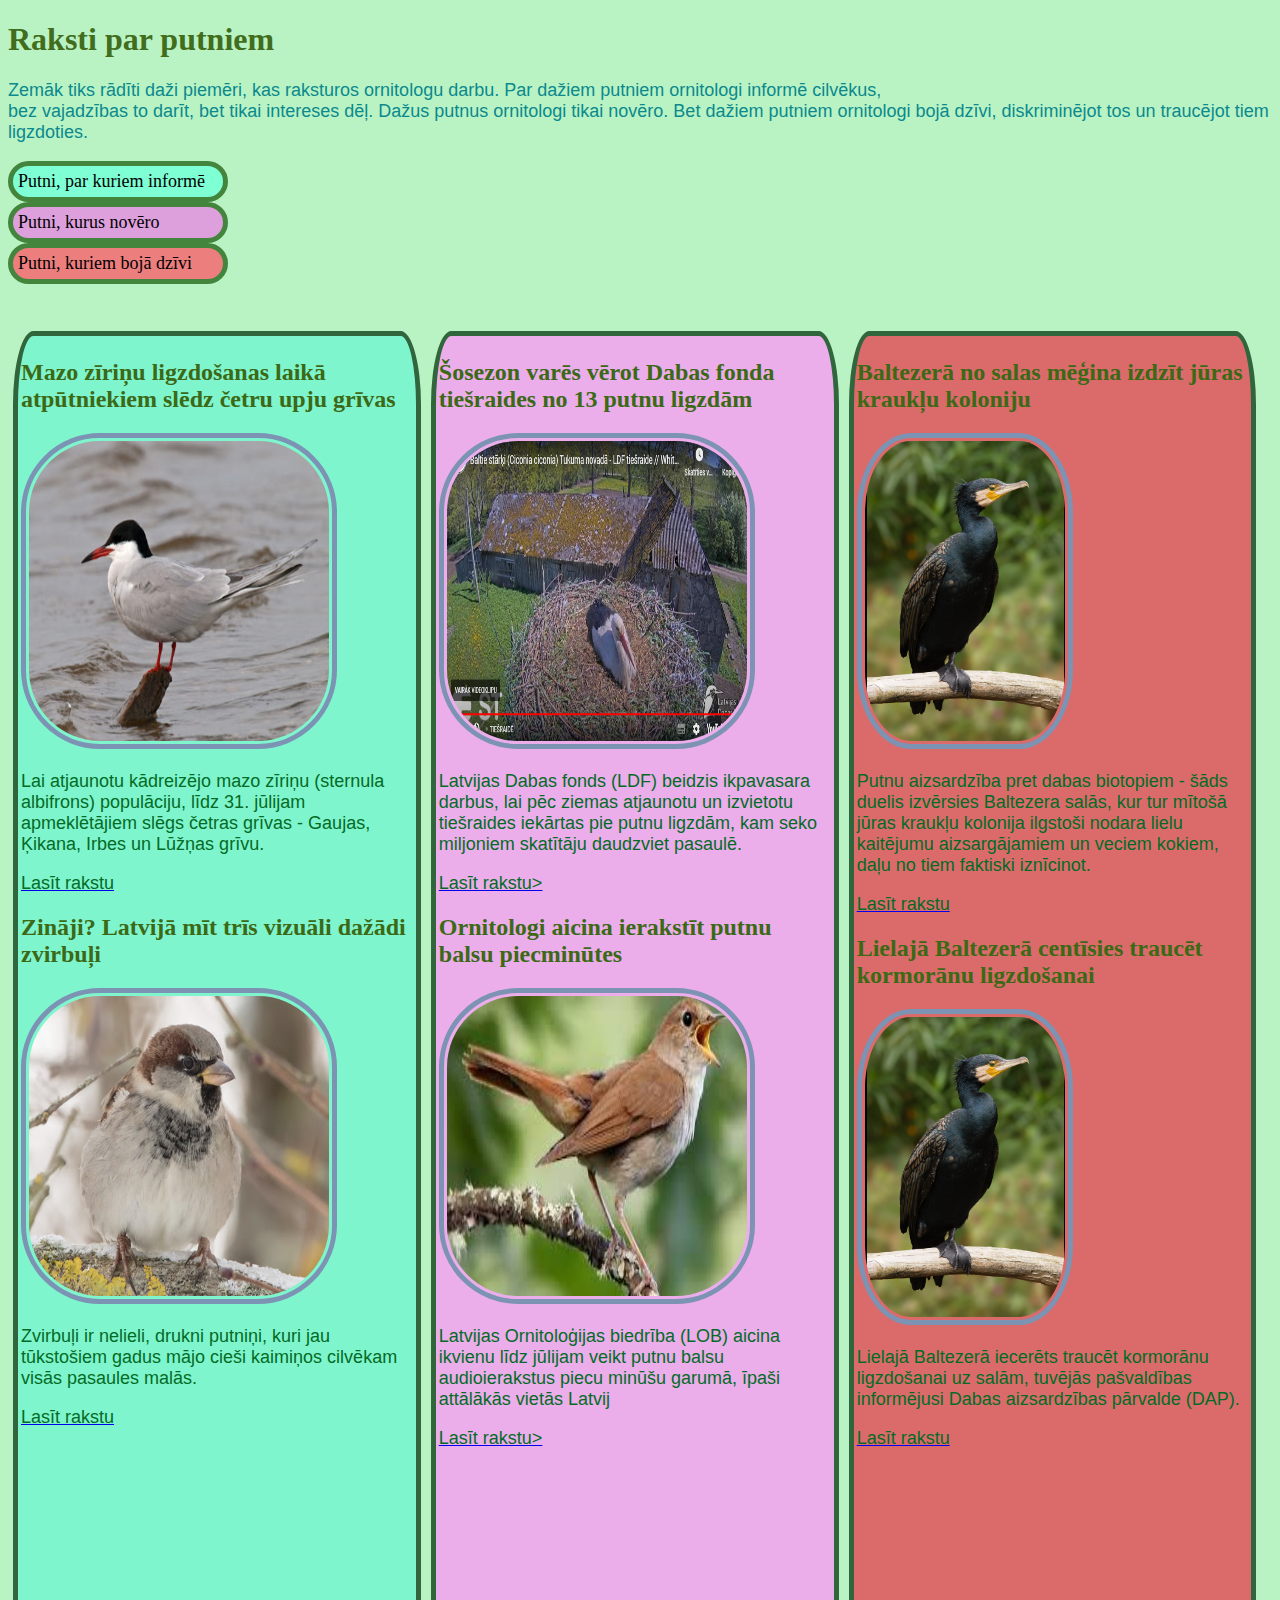
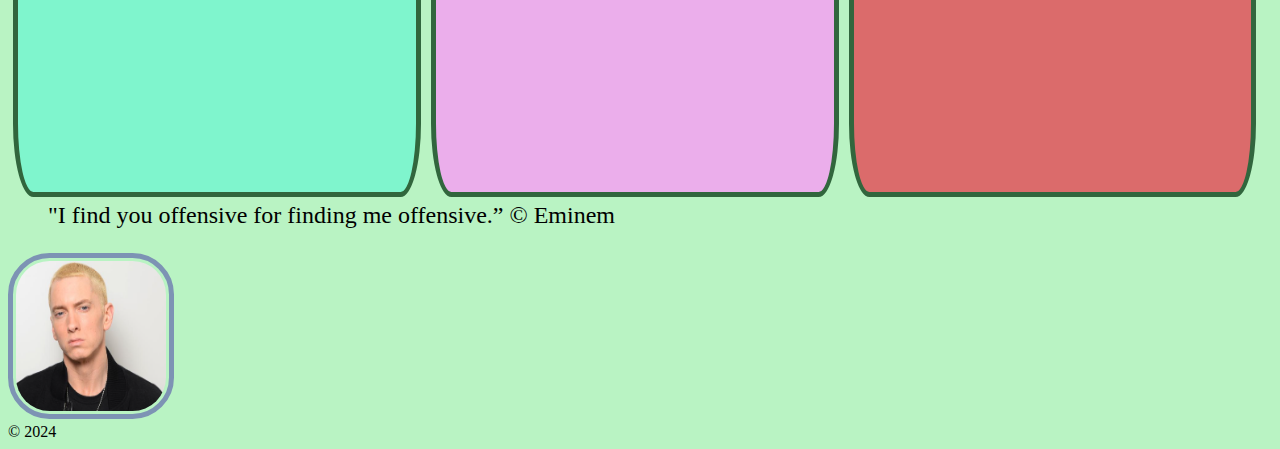
<file: index.html>
<!DOCTYPE html>
<html lang="en">
<head>
    <meta charset="UTF-8">
    <meta name="viewport" content="width=device-width, initial-scale=1.0">
    <title>Raksti</title>
</head>
<body>
    <header>
        <link rel="stylesheet" href="./style.css">
    </header>
    <section>
        <h1>Raksti par putniem</h1>
        <div class="introduction">
            
            Zemāk tiks rādīti daži piemēri, kas raksturos ornitologu darbu. Par dažiem putniem ornitologi informē cilvēkus, <br/>
            bez vajadzības to darīt, bet tikai intereses dēļ. Dažus putnus ornitologi tikai novēro. Bet dažiem putniem ornitologi bojā dzīvi, diskriminējot tos un traucējot tiem ligzdoties.

        </div>
    </br>
            <div class="categories krasa1"><span>Putni, par kuriem informē</span></div>
            <div class="categories krasa2"><span>Putni, kurus novēro</span></div>
            <div class="categories krasa3"><span>Putni, kuriem bojā dzīvi</span></div>

            </div>
        </div>
    </section>
        </br>

    <!-- 
    <img class="average_image"
    <img class="slim_image">
    <img class="slim_shady_image"> -->

    
    <section>
        <div class="column col1">
        <article>
            <h2>Mazo zīriņu ligzdošanas laikā atpūtniekiem slēdz četru upju grīvas</h2>
            <img class="average_image" src="./bildes/zirins.PNG" alt="ziriņš">
            <p>
                Lai atjaunotu kādreizējo mazo zīriņu (sternula albifrons) populāciju, līdz 31. jūlijam apmeklētājiem slēgs četras grīvas &#45; Gaujas, Ķikana, Irbes un Lūžņas grīvu.
            </p>
            <a href="https://www.lsm.lv/raksts/dzive--stils/vide-un-dzivnieki/02.05.2024-mazo-zirinu-ligzdosanas-laika-atputniekiem-sledz-cetru-upju-grivas.a552678/?utm_source=lsm&utm_medium=theme&utm_campaign=theme" target="_blank"> <p>Lasīt rakstu</p></a>
        </article>
        <article>
            <h2>Zināji? Latvijā mīt trīs vizuāli dažādi zvirbuļi</h2>
            <img class="average_image" src="./bildes/zvirbulis.PNG" alt="zvirbulis">
            <p>
                Zvirbuļi ir nelieli, drukni putniņi, kuri jau tūkstošiem gadus mājo cieši kaimiņos cilvēkam visās pasaules malās.
            </p>
            <a href="https://www.lsm.lv/raksts/dzive--stils/vide-un-dzivnieki/26.04.2024-zinaji-latvija-mit-tris-vizuali-dazadi-zvirbuli.a551930/?utm_source=lsm&utm_medium=theme&utm_campaign=theme"target="_blank"> <p>Lasīt rakstu</p></a>
        </article>
         </div>

         <div class="column col2">
        <article>
            <h2>Šosezon varēs vērot Dabas fonda tiešraides no 13 putnu ligzdām</h2>
            <img class="average_image" img src="./bildes/starkis.PNG" alt="starķis">
            <p>
                Latvijas Dabas fonds (LDF) beidzis ikpavasara darbus, lai pēc ziemas atjaunotu un izvietotu tiešraides iekārtas pie putnu ligzdām, kam seko miljoniem skatītāju daudzviet pasaulē.
            </p>
            <a href="https://www.lsm.lv/raksts/dzive--stils/vide-un-dzivnieki/02.04.2024-sosezon-vares-verot-dabas-fonda-tiesraides-no-13-putnu-ligzdam.a548918/?utm_source=lsm&utm_medium=theme&utm_campaign=theme"target="_blank"> <p>Lasīt rakstu></p></a>
        </article>
        <article>
            <h2>Ornitologi aicina ierakstīt putnu balsu piecminūtes</h2>
            <img class="average_image" img src="./bildes/lakstigala.jpeg" alt="lakstigala">
            <p>
                Latvijas Ornitoloģijas biedrība (LOB) aicina ikvienu līdz jūlijam veikt putnu balsu audioierakstus piecu minūšu garumā, īpaši attālākās vietās Latvij
            </p>
            <a href="https://www.lsm.lv/raksts/dzive--stils/vide-un-dzivnieki/27.03.2024-ornitologi-aicina-ierakstit-putnu-balsu-piecminutes.a548261/?utm_source=lsm&utm_medium=theme&utm_campaign=theme"target="_blank"> <p>Lasīt rakstu></p></a>
        </article>
        </div>

        <div class="column col3">
        <article>
            <h2>Baltezerā no salas mēģina izdzīt jūras kraukļu koloniju</h2>
            <img class="slim_image" img src="./bildes/juras_krauklis.PNG" alt="jūras krauklis">
            <p>
                Putnu aizsardzība pret dabas biotopiem &#45; šāds duelis izvērsies Baltezera salās, kur tur mītošā jūras kraukļu kolonija ilgstoši nodara lielu kaitējumu aizsargājamiem un veciem kokiem, daļu no tiem faktiski iznīcinot.
            </p>
            <a href="https://www.lsm.lv/raksts/dzive--stils/vide-un-dzivnieki/15.04.2024-baltezera-no-salas-megina-izdzit-juras-krauklu-koloniju.a550458/?utm_source=lsm&utm_medium=theme&utm_campaign=theme"target="_blank"> <p>Lasīt rakstu</p></a>
        </article>

        <article>
            <h2>Lielajā Baltezerā centīsies traucēt kormorānu ligzdošanai</h2>
            <img class="slim_image" img src="./bildes/juras_krauklis.PNG" alt="jūras krauklis">
            <p>
                Lielajā Baltezerā iecerēts traucēt kormorānu ligzdošanai uz salām, tuvējās pašvaldības informējusi Dabas aizsardzības pārvalde (DAP).
            </p>
            <a href="https://www.lsm.lv/raksts/dzive--stils/vide-un-dzivnieki/07.04.2024-lielaja-baltezera-centisies-traucet-kormoranu-ligzdosanai.a549468/?utm_source=lsm&utm_medium=theme&utm_campaign=theme"target="_blank"> <p>Lasīt rakstu</p></a>
        </article>
        </div>

    <footer>
        <blockquote>"I find you offensive for finding me offensive.” &#169; Eminem</blockquote>
        <img class="slim_shady_image" img src="./bildes/slim.PNG" alt="Eminem">
        <div>&copy; 2024</div>
    </footer>
    </section>

</body>
</html>
</file>
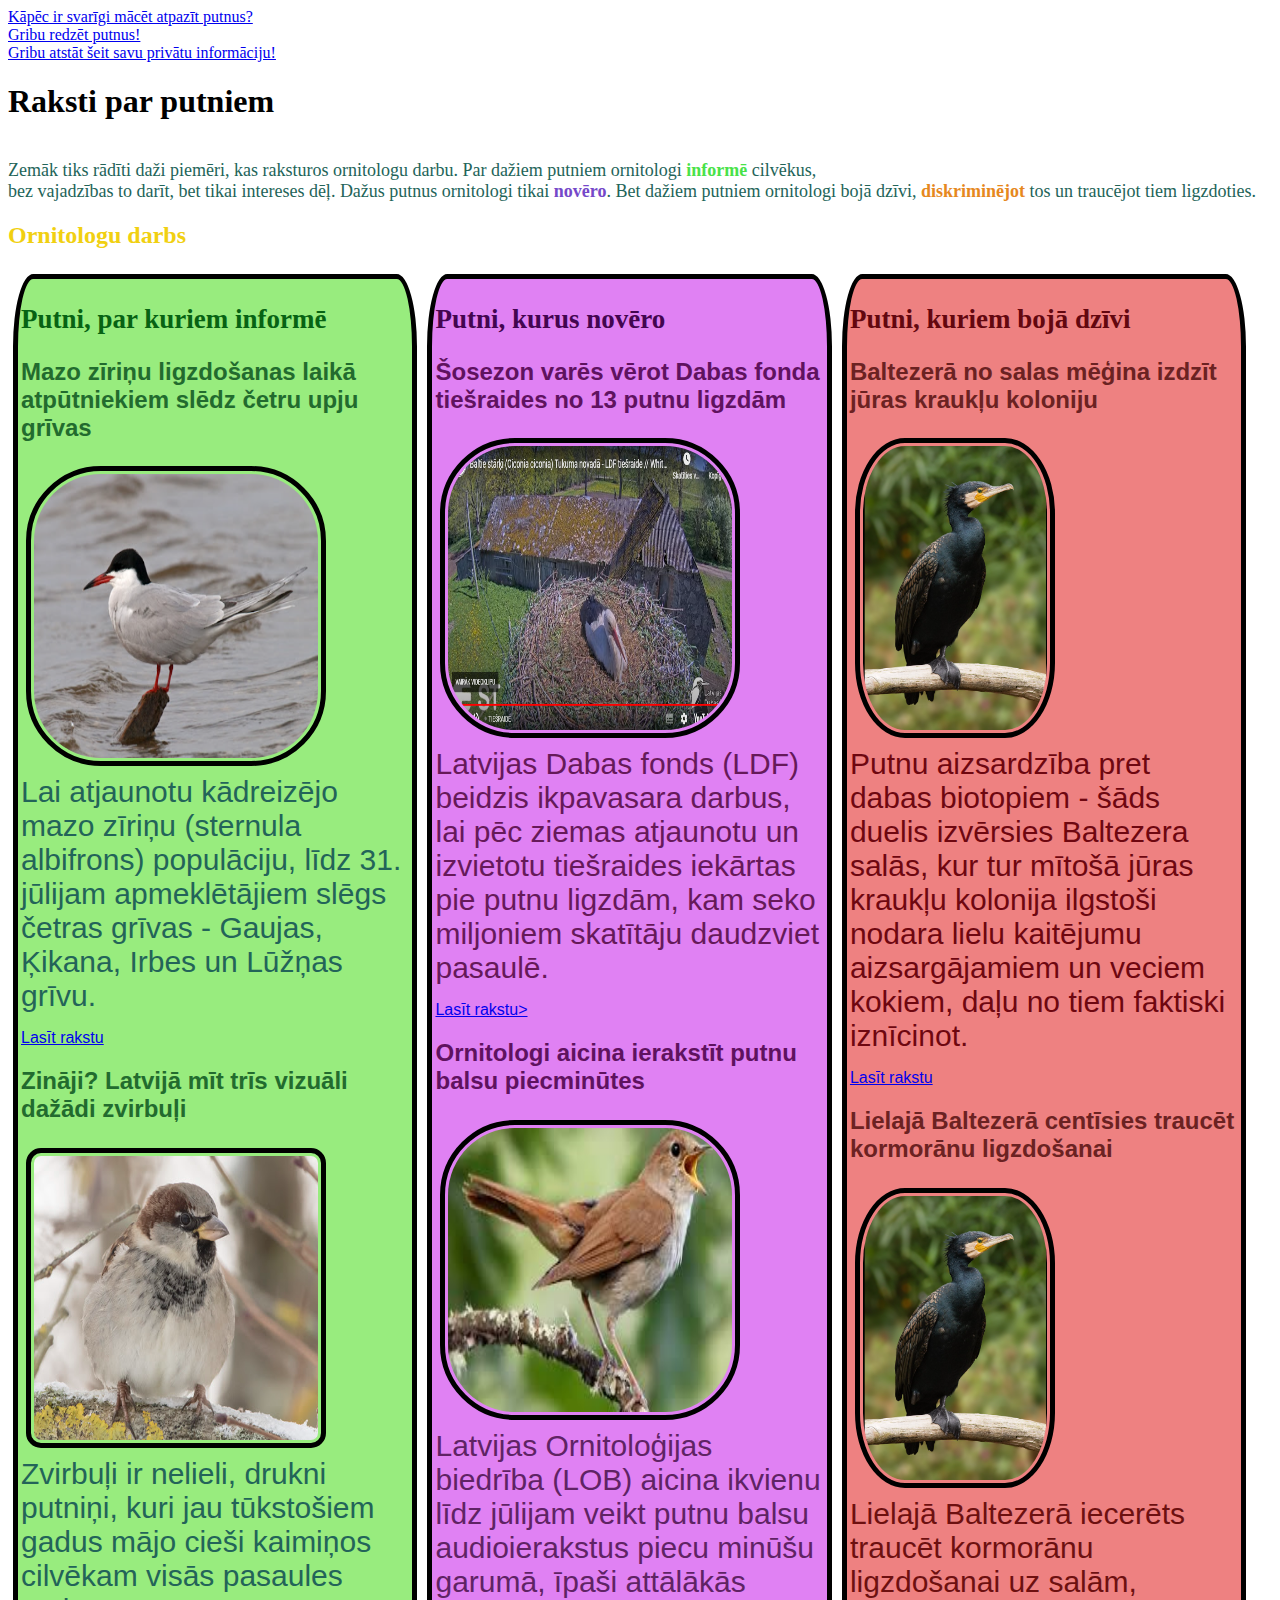
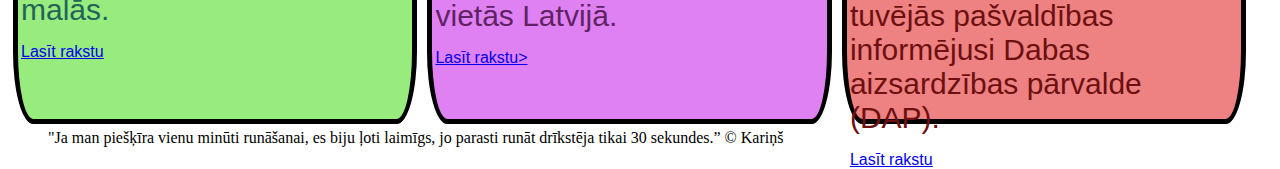
<file: MD2(article).html>
<!DOCTYPE html>
<html lang="en">
<head>
    <meta charset="UTF-8">
    <meta name="viewport" content="width=device-width, initial-scale=1.0">
    <title>Raksti</title>
</head>
<body>
    <header>
        <nav>
        <a href="./about.html">Kāpēc ir svarīgi mācēt atpazīt putnus?</a>
        <br/>
        <a href="./index.html">Gribu redzēt putnus!</a>
        <br/>
        <a href="./contacts.html">Gribu atstāt šeit savu privātu informāciju!</a>
        </nav>
    </header>
    <section>
        <h1>Raksti par putniem</h1>
        <br/>
        <div style="color:rgb(35, 100, 89);font-family:cursive; font-size: large;">
            Zemāk tiks rādīti daži piemēri, kas raksturos ornitologu darbu. Par dažiem putniem ornitologi <span style="color:rgb(73, 226, 73);font-weight:bold;font-family:Verdana;"> informē</span> cilvēkus, <br/>
            bez vajadzības to darīt, bet tikai intereses dēļ. Dažus putnus ornitologi tikai <span style="color:rgb(117, 72, 201);font-weight:bold;font-family:Verdana;">novēro</span>. Bet dažiem putniem ornitologi bojā dzīvi, <span style="color:rgb(230, 136, 30);font-weight:bold;font-family:Verdana;">diskriminējot</span> tos un traucējot tiem ligzdoties.
        </div>
    </section>
    <section>
        <style>
            * {box-sizing: border-box;}
            .column {
              float: left;
              width: 32%;
              padding: 10px;
              height: 1450px; 
            }
        </style> 
            <span style="color:rgb(241, 208, 17);font-weight:bold;font-family:Verdana;"><h2>Ornitologu darbs</h2></span>
            

              <div class="column" style="background-color:#98ec7e; color:rgb(34, 107, 46);font-weight:200px;font-family:sans-serif ; border-radius:5%; border:5px solid #000000; padding:3px; margin:5px">
                <span style="color:rgb(7, 99, 19);font-size:large;font-family:Verdana; "><h2>Putni, par kuriem informē</h2></span>
                <article>
                    <h2>Mazo zīriņu ligzdošanas laikā atpūtniekiem slēdz četru upju grīvas</h2>
                    <img src="./bildes/zirins.PNG" alt style="width: 300px; height: 300px; border-radius:25%; border:5px solid #000000; padding:3px; margin:5px">
                    <div style="color:rgb(35, 100, 89);font-family: Helvetica; font-size: 30px ;">
                    
                        Lai atjaunotu kādreizējo mazo zīriņu (sternula albifrons) populāciju, līdz 31. jūlijam apmeklētājiem slēgs četras grīvas &#45; Gaujas, Ķikana, Irbes un Lūžņas grīvu.
                   
                    </div>
                    <a href="https://www.lsm.lv/raksts/dzive--stils/vide-un-dzivnieki/02.05.2024-mazo-zirinu-ligzdosanas-laika-atputniekiem-sledz-cetru-upju-grivas.a552678/?utm_source=lsm&utm_medium=theme&utm_campaign=theme" target="_blank"> <p>Lasīt rakstu</p></a>
                    
                </article>
                <article>
                    <h2>Zināji? Latvijā mīt trīs vizuāli dažādi zvirbuļi</h2>
                    <img src="./bildes/zvirbulis.PNG" alt style="width: 300px; height: 300px; border-radius:5%; border:5px solid #000000; padding:3px; margin:5px">
                    <div style="color:rgb(35, 100, 89);font-family: Helvetica; font-size: 30px ;">
                        Zvirbuļi ir nelieli, drukni putniņi, kuri jau tūkstošiem gadus mājo cieši kaimiņos cilvēkam visās pasaules malās.
                    </div>
                    <a href="https://www.lsm.lv/raksts/dzive--stils/vide-un-dzivnieki/26.04.2024-zinaji-latvija-mit-tris-vizuali-dazadi-zvirbuli.a551930/?utm_source=lsm&utm_medium=theme&utm_campaign=theme"target="_blank"> <p>Lasīt rakstu</p></a>
                </article>
              </div>
              <div class="column" style="background-color:#e081f3; color:rgb(95, 18, 95);font-weight:200px;font-family:sans-serif ; border-radius:5%; border:5px solid #000000; padding:3px; margin:5px">
                <span style="color:rgb(67, 5, 80);font-size:large;font-family:Verdana;"><h2>Putni, kurus novēro</h2></span>
                <article>
                    <h2>Šosezon varēs vērot Dabas fonda tiešraides no 13 putnu ligzdām</h2>
                    <img src="./bildes/starkis.PNG" alt style="width: 300px; height: 300px; border-radius:25%; border:5px solid #000000; padding:3px; margin:5px;">
                    <div style="color:rgb(102, 25, 89);font-family: Helvetica; font-size: 30px ;">
                        Latvijas Dabas fonds (LDF) beidzis ikpavasara darbus, lai pēc ziemas atjaunotu un izvietotu tiešraides iekārtas pie putnu ligzdām, kam seko miljoniem skatītāju daudzviet pasaulē.
                    </div>
                    <a href="https://www.lsm.lv/raksts/dzive--stils/vide-un-dzivnieki/02.04.2024-sosezon-vares-verot-dabas-fonda-tiesraides-no-13-putnu-ligzdam.a548918/?utm_source=lsm&utm_medium=theme&utm_campaign=theme"target="_blank"> <p>Lasīt rakstu></p></a>
                </article>
                <article>
                    <h2>Ornitologi aicina ierakstīt putnu balsu piecminūtes</h2>
                    <img src="./bildes/lakstigala.jpeg"  alt style="width: 300px; height: 300px; border-radius:25%; border:5px solid #000000; padding:3px; margin:5px">
                    <div style="color:rgb(95, 35, 100);font-family: Helvetica; font-size: 30px ;">
                        Latvijas Ornitoloģijas biedrība (LOB) aicina ikvienu līdz jūlijam veikt putnu balsu audioierakstus piecu minūšu garumā, īpaši attālākās vietās Latvijā.
                    </div>
                    <a href="https://www.lsm.lv/raksts/dzive--stils/vide-un-dzivnieki/27.03.2024-ornitologi-aicina-ierakstit-putnu-balsu-piecminutes.a548261/?utm_source=lsm&utm_medium=theme&utm_campaign=theme"target="_blank"> <p>Lasīt rakstu></p></a>
                </article>
              </div>
              <div class="column" style="background-color:#ee8181; color:rgb(107, 34, 34);font-weight:200px;font-family:sans-serif ; border-radius:5%; border:5px solid #000000; padding:3px; margin:5px">
                <span style="color:rgb(99, 7, 15);font-size:large;font-family:Verdana;"><h2>Putni, kuriem bojā dzīvi</h2></span>
                <article>
                    <h2>Baltezerā no salas mēģina izdzīt jūras kraukļu koloniju</h2>
                    <img src="./bildes/juras_krauklis.PNG"  alt style="width: 200px; height: 300px; border-radius:25%; border:5px solid #000000; padding:3px; margin:5px">
                    <div style="color:rgb(110, 7, 16);font-family: Helvetica; font-size: 30px ;">
                        Putnu aizsardzība pret dabas biotopiem &#45; šāds duelis izvērsies Baltezera salās, kur tur mītošā jūras kraukļu kolonija ilgstoši nodara lielu kaitējumu aizsargājamiem un veciem kokiem, daļu no tiem faktiski iznīcinot.
                    </div>
                    <a href="https://www.lsm.lv/raksts/dzive--stils/vide-un-dzivnieki/15.04.2024-baltezera-no-salas-megina-izdzit-juras-krauklu-koloniju.a550458/?utm_source=lsm&utm_medium=theme&utm_campaign=theme"target="_blank"> <p>Lasīt rakstu</p></a>
                </article>
                <article>
                    <h2>Lielajā Baltezerā centīsies traucēt kormorānu ligzdošanai</h2>
                    <img src="./bildes/juras_krauklis.PNG"  alt style="width: 200px; height: 300px; border-radius:25%; border:5px solid #000000; padding:3px; margin:5px">
                    <div style="color:rgb(109, 16, 16);font-family: Helvetica; font-size: 30px ;">
                        Lielajā Baltezerā iecerēts traucēt kormorānu ligzdošanai uz salām, tuvējās pašvaldības informējusi Dabas aizsardzības pārvalde (DAP).
                    </div>
                    <a href="https://www.lsm.lv/raksts/dzive--stils/vide-un-dzivnieki/07.04.2024-lielaja-baltezera-centisies-traucet-kormoranu-ligzdosanai.a549468/?utm_source=lsm&utm_medium=theme&utm_campaign=theme"target="_blank"> <p>Lasīt rakstu</p></a>
                </article>
              </div>
            </div>
    </section>
    <footer>
        <blockquote>"Ja man piešķīra vienu minūti runāšanai, es biju ļoti laimīgs, jo parasti runāt drīkstēja tikai 30 sekundes.” &#169; Kariņš</blockquote>
    </footer>
</body>
</html>
</file>
<file: style.css>
body {
  background-color: rgb(185, 243, 195);
}
h1 {
  color:  rgb(65, 109, 29);
  font-family: Geneva;
}
h2 {
  color:  rgb(59, 105, 21);
  font-family: Geneva;
  font-weight: 700;
}
.introduction {
  color:rgb(11, 137, 141);
  font-size: large;
  font-family: Helvetica;
}
.categories {
  font-size: large;
  border: 5px solid rgb(68, 133, 62);
  border-radius: 30px;
  padding: 5px;
  background-color: rgb(149, 223, 165);
  width: 200px;
}

.krasa1{
  background-color: aquamarine;
}
.krasa2{
  background-color: plum;
}
.krasa3{
  background-color: rgb(236, 126, 126);
}
p {
  color: rgb(4, 107, 38);
  font-family: sans-serif;
  font-weight: 400;
  font-size: large;
}

.column {
  float: left;
  width: 31%;
  padding: 10px;
  height: 1450px; 
  border-radius:5%; 
  border:5px 
  solid #31663d; 
  padding:3px; 
  margin:5px
}

.col1{
  background-color: rgb(127, 245, 205);
}
.col2{
  background-color: rgb(235, 174, 235)
  }

.col3{
   background-color: rgb(219, 107, 107)
   }


.average_image, .slim_image, .slim_shady_image{
  width: 300px; 
  height: 300px; 
  border-radius:25%; 
  border:5px solid #7d93b4; 
  padding:3px; 
  margin:5px"
}
.slim_image{
  width: 200px; 
}
.slim_shady_image{
  width: 150px; 
  height: 150px;
}
blockquote {
  font-size: x-large;
}
</file>
